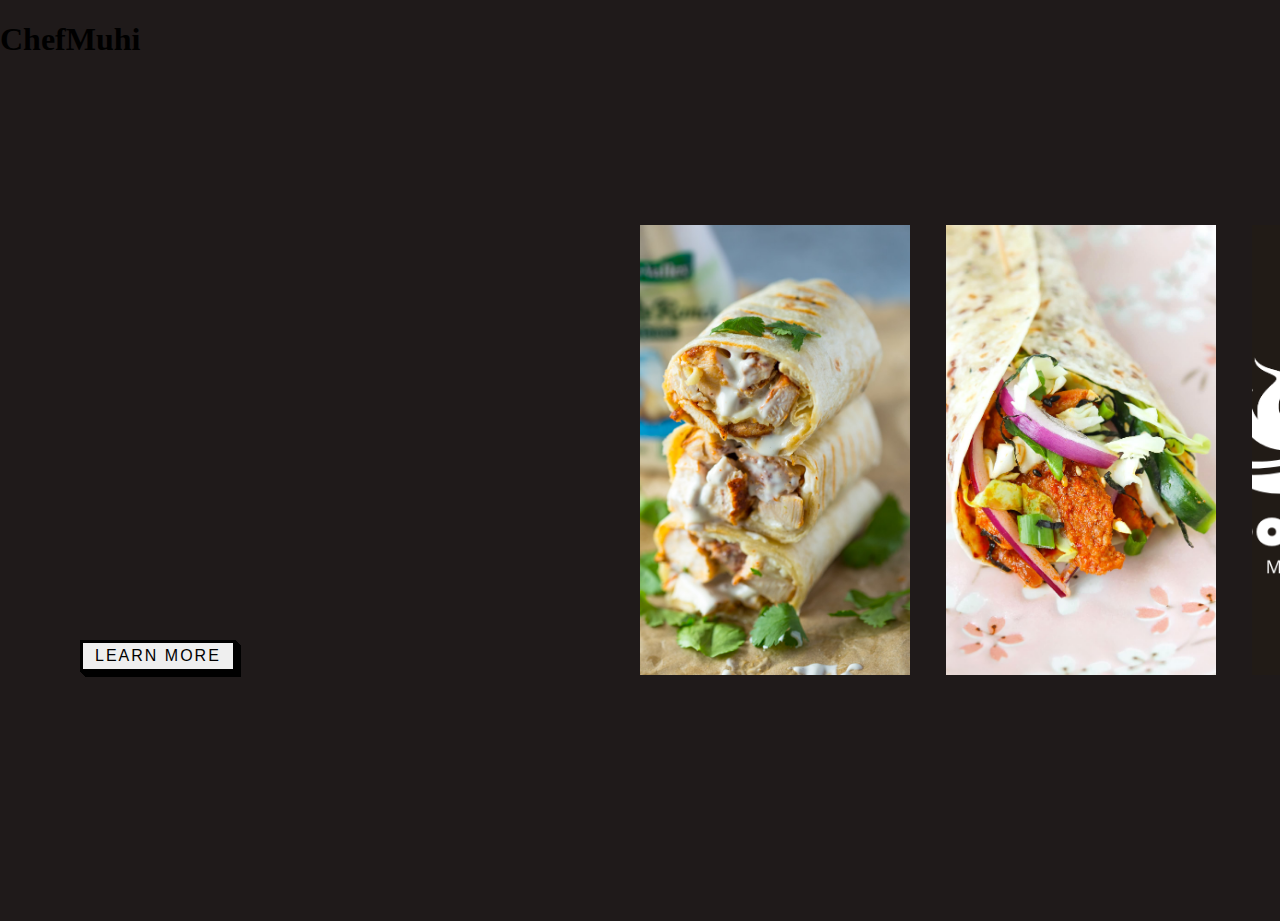
<file: index.html>
<!DOCTYPE html>
<html lang="en">

<head>
  <meta name="description" content="typescript" />
  <meta charset="UTF-8" />
  <meta name="viewport" content="width=device-width, initial-scale=1.0" />
  <link rel="stylesheet" href="style.css" />
  <title>ChefMuhi4.pages.dev</title>
</head>

<body>
  <H1>ChefMuhi</H1>
  <div id="image-track" data-mouse-down-at="0" data-prev-percentage="0">
    <img class="image" src="img/Ranch-Chicken-Wraps-NEW-5-1.jpg" draggable="false" alt="logo" />
    <img class="image" src="img/Korean-Chicken-Wrap-on-a-plate.jpg" draggable="false" />
    <img class="image" src="img/Muhis.png" draggable="false" />
    <img class="image" src="img/food-spread.jpg" draggable="false" />
    <img class="image" src="img/featured-chicken-tikka-masala-recipe.jpg" draggable="false" />
    <img class="image" src="img/DSC_9207.webp" draggable="false" />
    <img class="image" src="img/84784534.webp" draggable="false" />
  </div>
  <div class="button">
    <a href="learnmore.index.html"><button class="button-54" role="button">Learn More</button></a>
  </div>
  <script src="script.js"></script>
</body>

</html>
</file>
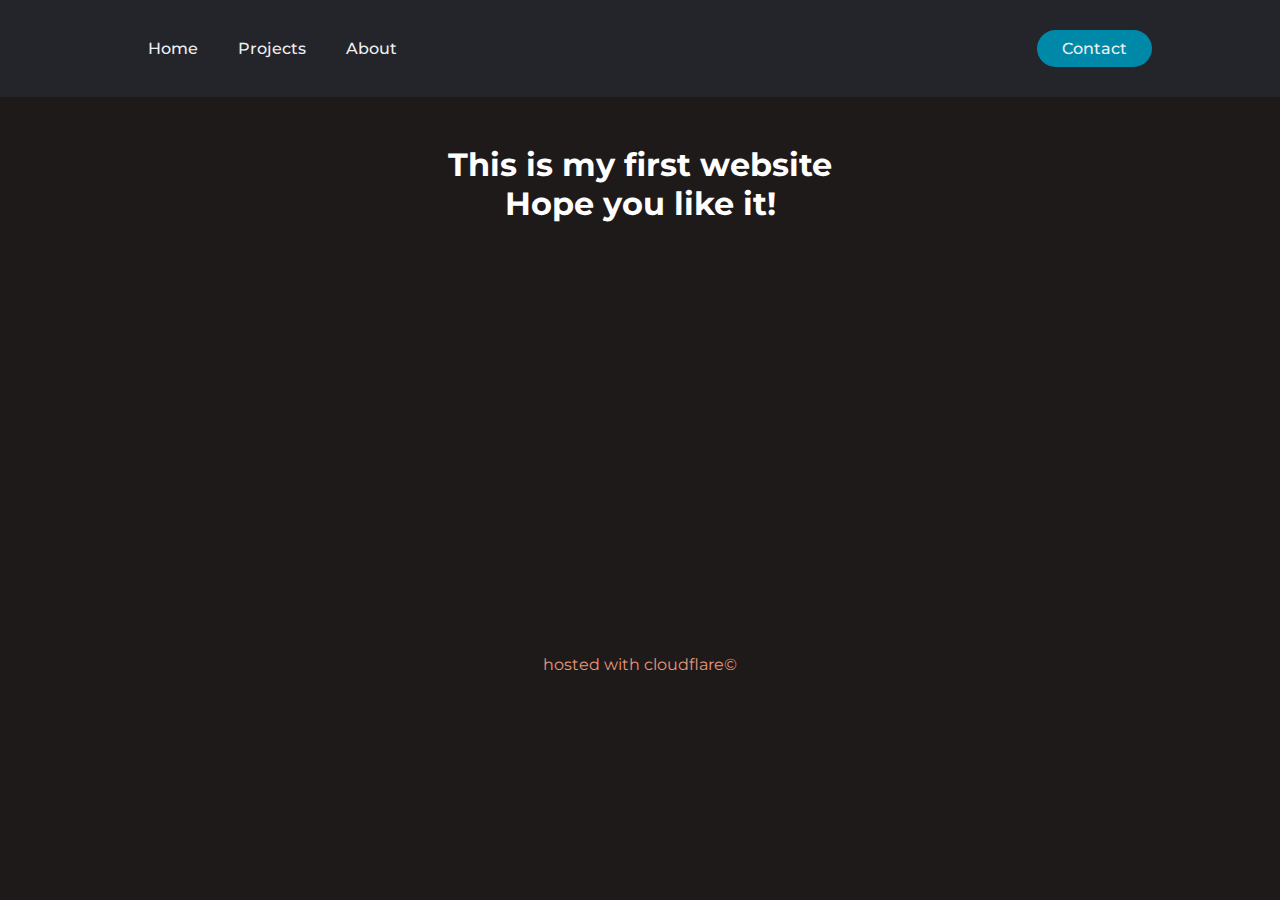
<file: projects.index.html>
<!DOCTYPE html>

<head>
    <meta charset="utf-8">
    <meta http-equiv="X-UA-Compatible" content="IE=edge">
    <title>ChefMuhi.pages.dev</title>
    <meta name="description" content="">
    <meta name="viewport" content="width=device-width, initial-scale=1">
    <link rel="stylesheet" href="learnmore.css">
    <link href="https://fonts.googleapis.com/css?family=Montserrat:500&display=swap" rel="stylesheet">
    <style>
        body {
            background: #1f1a1a;
            color: darksalmon;
        }
    </style>
</head>

<body>
    <header>
        <nav>
            <ul class="nav__links">
                <li><a href="learnmore.index.html">Home</a></li>
                <li><a href="projects.index.html">Projects</a></li>
                <li><a href="about.html">About</a></li>
            </ul>
        </nav>
        <a class="cta" href="contact.html">Contact</a>
        <p class="menu cta">Menu</p>
    </header>
    <div class="overlay">
        <a class="close">&times;</a>
        <div class="overlay__content">
            <a href="learnmore.index.html">ChefMuhi</a>
            <a href="contact.html">Contact</a>
            <a href="projects.index.html">Projects</a>
            <a href="about.html">About</a>
        </div>
    </div>
    <h2 style="text-align: center;position: relative;top: 3rem;">This is my first website</h2>
    <h2 style="text-align: center; position: relative;top: 3rem;">Hope you like it!</h2>
    <p style="text-align:center; position: relative; top: 30rem;" class="cloudflare">hosted with cloudflare&copy;</p>
    <script type="text/javascript" src="mobile.js"></script>
</body>

</html>
</file>
<file: style.css>
body {
  height: 100vh;
  width: 100vw;
  background: #1f1a1a;
  margin: 0rem;
  overflow: hidden;
}

#image-track {
  display: flex;
  gap: 4vmin;
  position: absolute;
  left: 50%;
  top: 50%;
  transform: translate(0%, -50%);
  user-select: none; /* -- Prevent image highlighting -- */
}

#image-track > .image {
  width: 30vmin;
  height: 50vmin;
  object-fit: cover;
  object-position: 100% center;
}
/* CSS */
.button-54 {
  font-family: "Open Sans", sans-serif;
  font-size: 16px;
  letter-spacing: 2px;
  text-decoration: none;
  text-transform: uppercase;
  color: #000;
  cursor: pointer;
  border: 3px solid;
  padding: 0.25em 0.5em;
  box-shadow: 1px 1px 0px 0px, 2px 2px 0px 0px, 3px 3px 0px 0px, 4px 4px 0px 0px,
    5px 5px 0px 0px;
  position: relative;
  user-select: none;
  -webkit-user-select: none;
  touch-action: manipulation;
}

.button-54:active {
  box-shadow: 0px 0px 0px 0px;
  top: 5px;
  left: 5px;
}

@media (min-width: 768px) {
  .button-54 {
    padding: 0.25em 0.75em;
  }
}
.button {
  left: 5rem;
  position: relative;
  top: 35rem;
}
a {
  text-decoration: none;
  color: black;
}
</file>
<file: learnmore.css>
* {
  box-sizing: border-box;
  margin: 0;
  padding: 0;
  font-family: "Montserrat", sans-serif;
}
body {
  background: black;
  color: white;
}
h1 {
  color: white;
  bottom: 20px;
}
h2 {
  color: white;
  font-size: xx-large;
}
header {
  display: flex;
  justify-content: space-between;
  align-items: center;
  padding: 30px 10%;
  background-color: #24252a;
}

.nav__links a,
.cta,
.overlay__content a {
  font-family: "Montserrat", sans-serif;
  font-weight: 500;
  color: #edf0f1;
  text-decoration: none;
}

.nav__links {
  list-style: none;
  display: flex;
}

.nav__links li {
  padding: 0px 20px;
}

.nav__links li a {
  transition: color 0.3s ease 0s;
}

.nav__links li a:hover {
  color: #0088a9;
}

.cta {
  padding: 9px 25px;
  background-color: rgba(0, 136, 169, 1);
  border: none;
  border-radius: 50px;
  cursor: pointer;
  transition: background-color 0.3s ease 0s;
}

.cta:hover {
  background-color: rgba(0, 136, 169, 0.8);
}

/* Mobile Nav */

.menu {
  display: none;
}

.overlay {
  height: 100%;
  width: 0;
  position: fixed;
  z-index: 1;
  left: 0;
  top: 0;
  background-color: #24252a;
  overflow-x: hidden;
  transition: width 0.5s ease 0s;
}

.overlay--active {
  width: 100%;
}

.overlay__content {
  display: flex;
  height: 100%;
  flex-direction: column;
  align-items: center;
  justify-content: center;
}

.overlay a {
  padding: 15px;
  font-size: 36px;
  display: block;
  transition: color 0.3s ease 0s;
}

.overlay a:hover,
.overlay a:focus {
  color: #0088a9;
}
.overlay .close {
  position: absolute;
  top: 20px;
  right: 45px;
  font-size: 60px;
  color: #edf0f1;
}

@media screen and (max-height: 450px) {
  .overlay a {
    font-size: 20px;
  }
  .overlay .close {
    font-size: 40px;
    top: 15px;
    right: 35px;
  }
}

@media only screen and (max-width: 800px) {
  .nav__links,
  .cta {
    display: none;
  }
  .menu {
    display: initial;
  }
}
h1 {
  font-family: "Montserrat", sans-serif;
}
a {
  text-decoration: none;
  color: white;
}
</file>
